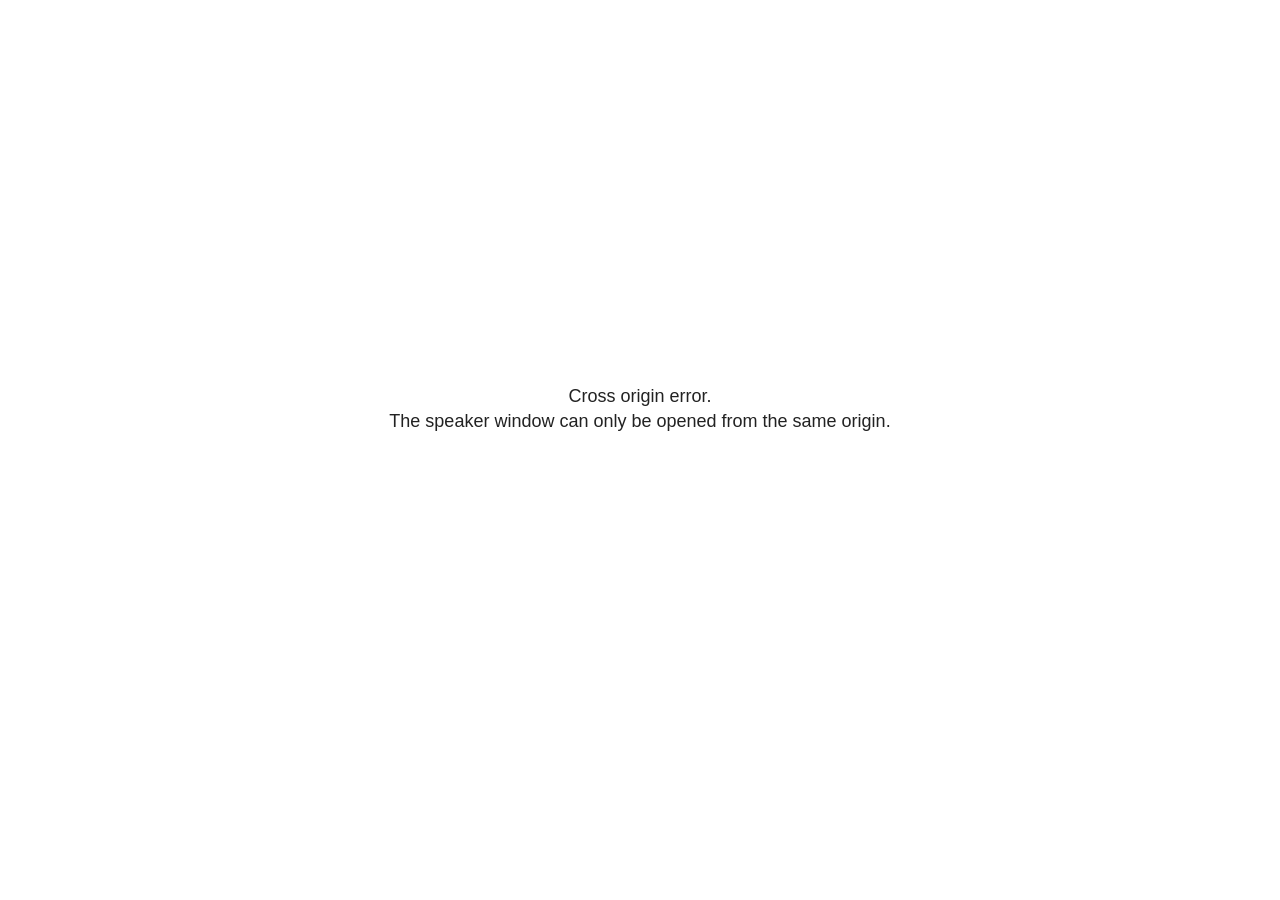
<file: estadistica_ELE_interactiva_files/libs/revealjs/plugin/notes/speaker-view.html>
<!--
	NOTE: You need to build the notes plugin after making changes to this file.
-->
<html lang="en">
	<head>
		<meta charset="utf-8">

		<title>reveal.js - Speaker View</title>

		<style>
			body {
				font-family: Helvetica;
				font-size: 18px;
			}

			#current-slide,
			#upcoming-slide,
			#speaker-controls {
				padding: 6px;
				box-sizing: border-box;
				-moz-box-sizing: border-box;
			}

			#current-slide iframe,
			#upcoming-slide iframe {
				width: 100%;
				height: 100%;
				border: 1px solid #ddd;
			}

			#current-slide .label,
			#upcoming-slide .label {
				position: absolute;
				top: 10px;
				left: 10px;
				z-index: 2;
			}

			#connection-status {
				position: absolute;
				top: 0;
				left: 0;
				width: 100%;
				height: 100%;
				z-index: 20;
				padding: 30% 20% 20% 20%;
				font-size: 18px;
				color: #222;
				background: #fff;
				text-align: center;
				box-sizing: border-box;
				line-height: 1.4;
			}

			.overlay-element {
				height: 34px;
				line-height: 34px;
				padding: 0 10px;
				text-shadow: none;
				background: rgba( 220, 220, 220, 0.8 );
				color: #222;
				font-size: 14px;
			}

			.overlay-element.interactive:hover {
				background: rgba( 220, 220, 220, 1 );
			}

			#current-slide {
				position: absolute;
				width: 60%;
				height: 100%;
				top: 0;
				left: 0;
				padding-right: 0;
			}

			#upcoming-slide {
				position: absolute;
				width: 40%;
				height: 40%;
				right: 0;
				top: 0;
			}

			/* Speaker controls */
			#speaker-controls {
				position: absolute;
				top: 40%;
				right: 0;
				width: 40%;
				height: 60%;
				overflow: auto;
				font-size: 18px;
			}

				.speaker-controls-time.hidden,
				.speaker-controls-notes.hidden {
					display: none;
				}

				.speaker-controls-time .label,
				.speaker-controls-pace .label,
				.speaker-controls-notes .label {
					text-transform: uppercase;
					font-weight: normal;
					font-size: 0.66em;
					color: #666;
					margin: 0;
				}

				.speaker-controls-time, .speaker-controls-pace {
					border-bottom: 1px solid rgba( 200, 200, 200, 0.5 );
					margin-bottom: 10px;
					padding: 10px 16px;
					padding-bottom: 20px;
					cursor: pointer;
				}

				.speaker-controls-time .reset-button {
					opacity: 0;
					float: right;
					color: #666;
					text-decoration: none;
				}
				.speaker-controls-time:hover .reset-button {
					opacity: 1;
				}

				.speaker-controls-time .timer,
				.speaker-controls-time .clock {
					width: 50%;
				}

				.speaker-controls-time .timer,
				.speaker-controls-time .clock,
				.speaker-controls-time .pacing .hours-value,
				.speaker-controls-time .pacing .minutes-value,
				.speaker-controls-time .pacing .seconds-value {
					font-size: 1.9em;
				}

				.speaker-controls-time .timer {
					float: left;
				}

				.speaker-controls-time .clock {
					float: right;
					text-align: right;
				}

				.speaker-controls-time span.mute {
					opacity: 0.3;
				}

				.speaker-controls-time .pacing-title {
					margin-top: 5px;
				}

				.speaker-controls-time .pacing.ahead {
					color: blue;
				}

				.speaker-controls-time .pacing.on-track {
					color: green;
				}

				.speaker-controls-time .pacing.behind {
					color: red;
				}

				.speaker-controls-notes {
					padding: 10px 16px;
				}

				.speaker-controls-notes .value {
					margin-top: 5px;
					line-height: 1.4;
					font-size: 1.2em;
				}

			/* Layout selector */
			#speaker-layout {
				position: absolute;
				top: 10px;
				right: 10px;
				color: #222;
				z-index: 10;
			}
				#speaker-layout select {
					position: absolute;
					width: 100%;
					height: 100%;
					top: 0;
					left: 0;
					border: 0;
					box-shadow: 0;
					cursor: pointer;
					opacity: 0;

					font-size: 1em;
					background-color: transparent;

					-moz-appearance: none;
					-webkit-appearance: none;
					-webkit-tap-highlight-color: rgba(0, 0, 0, 0);
				}

				#speaker-layout select:focus {
					outline: none;
					box-shadow: none;
				}

			.clear {
				clear: both;
			}

			/* Speaker layout: Wide */
			body[data-speaker-layout="wide"] #current-slide,
			body[data-speaker-layout="wide"] #upcoming-slide {
				width: 50%;
				height: 45%;
				padding: 6px;
			}

			body[data-speaker-layout="wide"] #current-slide {
				top: 0;
				left: 0;
			}

			body[data-speaker-layout="wide"] #upcoming-slide {
				top: 0;
				left: 50%;
			}

			body[data-speaker-layout="wide"] #speaker-controls {
				top: 45%;
				left: 0;
				width: 100%;
				height: 50%;
				font-size: 1.25em;
			}

			/* Speaker layout: Tall */
			body[data-speaker-layout="tall"] #current-slide,
			body[data-speaker-layout="tall"] #upcoming-slide {
				width: 45%;
				height: 50%;
				padding: 6px;
			}

			body[data-speaker-layout="tall"] #current-slide {
				top: 0;
				left: 0;
			}

			body[data-speaker-layout="tall"] #upcoming-slide {
				top: 50%;
				left: 0;
			}

			body[data-speaker-layout="tall"] #speaker-controls {
				padding-top: 40px;
				top: 0;
				left: 45%;
				width: 55%;
				height: 100%;
				font-size: 1.25em;
			}

			/* Speaker layout: Notes only */
			body[data-speaker-layout="notes-only"] #current-slide,
			body[data-speaker-layout="notes-only"] #upcoming-slide {
				display: none;
			}

			body[data-speaker-layout="notes-only"] #speaker-controls {
				padding-top: 40px;
				top: 0;
				left: 0;
				width: 100%;
				height: 100%;
				font-size: 1.25em;
			}

			@media screen and (max-width: 1080px) {
				body[data-speaker-layout="default"] #speaker-controls {
					font-size: 16px;
				}
			}

			@media screen and (max-width: 900px) {
				body[data-speaker-layout="default"] #speaker-controls {
					font-size: 14px;
				}
			}

			@media screen and (max-width: 800px) {
				body[data-speaker-layout="default"] #speaker-controls {
					font-size: 12px;
				}
			}

		</style>
	</head>

	<body>

		<div id="connection-status">Loading speaker view...</div>

		<div id="current-slide"></div>
		<div id="upcoming-slide"><span class="overlay-element label">Upcoming</span></div>
		<div id="speaker-controls">
			<div class="speaker-controls-time">
				<h4 class="label">Time <span class="reset-button">Click to Reset</span></h4>
				<div class="clock">
					<span class="clock-value">0:00 AM</span>
				</div>
				<div class="timer">
					<span class="hours-value">00</span><span class="minutes-value">:00</span><span class="seconds-value">:00</span>
				</div>
				<div class="clear"></div>

				<h4 class="label pacing-title" style="display: none">Pacing – Time to finish current slide</h4>
				<div class="pacing" style="display: none">
					<span class="hours-value">00</span><span class="minutes-value">:00</span><span class="seconds-value">:00</span>
				</div>
			</div>

			<div class="speaker-controls-notes hidden">
				<h4 class="label">Notes</h4>
				<div class="value"></div>
			</div>
		</div>
		<div id="speaker-layout" class="overlay-element interactive">
			<span class="speaker-layout-label"></span>
			<select class="speaker-layout-dropdown"></select>
		</div>

		<script>

			(function() {

				var notes,
					notesValue,
					currentState,
					currentSlide,
					upcomingSlide,
					layoutLabel,
					layoutDropdown,
					pendingCalls = {},
					lastRevealApiCallId = 0,
					connected = false

				var connectionStatus = document.querySelector( '#connection-status' );

				var SPEAKER_LAYOUTS = {
					'default': 'Default',
					'wide': 'Wide',
					'tall': 'Tall',
					'notes-only': 'Notes only'
				};

				setupLayout();

				let openerOrigin;

				try {
					openerOrigin = window.opener.location.origin;
				}
				catch ( error ) { console.warn( error ) }

				// In order to prevent XSS, the speaker view will only run if its
				// opener has the same origin as itself
				if( window.location.origin !== openerOrigin ) {
					connectionStatus.innerHTML = 'Cross origin error.<br>The speaker window can only be opened from the same origin.';
					return;
				}

				var connectionTimeout = setTimeout( function() {
					connectionStatus.innerHTML = 'Error connecting to main window.<br>Please try closing and reopening the speaker view.';
				}, 5000 );

				window.addEventListener( 'message', function( event ) {

					// Validate the origin of all messages to avoid parsing messages
					// that aren't meant for us. Ignore when running off file:// so
					// that the speaker view continues to work without a web server.
					if( window.location.origin !== event.origin && window.location.origin !== 'file://' ) {
						return
					}

					clearTimeout( connectionTimeout );
					connectionStatus.style.display = 'none';

					var data = JSON.parse( event.data );

					// The overview mode is only useful to the reveal.js instance
					// where navigation occurs so we don't sync it
					if( data.state ) delete data.state.overview;

					// Messages sent by the notes plugin inside of the main window
					if( data && data.namespace === 'reveal-notes' ) {
						if( data.type === 'connect' ) {
							handleConnectMessage( data );
						}
						else if( data.type === 'state' ) {
							handleStateMessage( data );
						}
						else if( data.type === 'return' ) {
							pendingCalls[data.callId](data.result);
							delete pendingCalls[data.callId];
						}
					}
					// Messages sent by the reveal.js inside of the current slide preview
					else if( data && data.namespace === 'reveal' ) {
						if( /ready/.test( data.eventName ) ) {
							// Send a message back to notify that the handshake is complete
							window.opener.postMessage( JSON.stringify({ namespace: 'reveal-notes', type: 'connected'} ), '*' );
						}
						else if( /slidechanged|fragmentshown|fragmenthidden|paused|resumed/.test( data.eventName ) && currentState !== JSON.stringify( data.state ) ) {

							dispatchStateToMainWindow( data.state );

						}
					}

				} );

				/**
				 * Updates the presentation in the main window to match the state
				 * of the presentation in the notes window.
				 */
				const dispatchStateToMainWindow = debounce(( state ) => {
					window.opener.postMessage( JSON.stringify({ method: 'setState', args: [ state ]} ), '*' );
				}, 500);

				/**
				 * Asynchronously calls the Reveal.js API of the main frame.
				 */
				function callRevealApi( methodName, methodArguments, callback ) {

					var callId = ++lastRevealApiCallId;
					pendingCalls[callId] = callback;
					window.opener.postMessage( JSON.stringify( {
						namespace: 'reveal-notes',
						type: 'call',
						callId: callId,
						methodName: methodName,
						arguments: methodArguments
					} ), '*' );

				}

				/**
				 * Called when the main window is trying to establish a
				 * connection.
				 */
				function handleConnectMessage( data ) {

					if( connected === false ) {
						connected = true;

						setupIframes( data );
						setupKeyboard();
						setupNotes();
						setupTimer();
						setupHeartbeat();
					}

				}

				/**
				 * Called when the main window sends an updated state.
				 */
				function handleStateMessage( data ) {

					// Store the most recently set state to avoid circular loops
					// applying the same state
					currentState = JSON.stringify( data.state );

					// No need for updating the notes in case of fragment changes
					if ( data.notes ) {
						notes.classList.remove( 'hidden' );
						notesValue.style.whiteSpace = data.whitespace;
						if( data.markdown ) {
							notesValue.innerHTML = marked( data.notes );
						}
						else {
							notesValue.innerHTML = data.notes;
						}
					}
					else {
						notes.classList.add( 'hidden' );
					}

					// Update the note slides
					currentSlide.contentWindow.postMessage( JSON.stringify({ method: 'setState', args: [ data.state ] }), '*' );
					upcomingSlide.contentWindow.postMessage( JSON.stringify({ method: 'setState', args: [ data.state ] }), '*' );
					upcomingSlide.contentWindow.postMessage( JSON.stringify({ method: 'next' }), '*' );

				}

				// Limit to max one state update per X ms
				handleStateMessage = debounce( handleStateMessage, 200 );

				/**
				 * Forward keyboard events to the current slide window.
				 * This enables keyboard events to work even if focus
				 * isn't set on the current slide iframe.
				 *
				 * Block F5 default handling, it reloads and disconnects
				 * the speaker notes window.
				 */
				function setupKeyboard() {

					document.addEventListener( 'keydown', function( event ) {
						if( event.keyCode === 116 || ( event.metaKey && event.keyCode === 82 ) ) {
							event.preventDefault();
							return false;
						}
						currentSlide.contentWindow.postMessage( JSON.stringify({ method: 'triggerKey', args: [ event.keyCode ] }), '*' );
					} );

				}

				/**
				 * Creates the preview iframes.
				 */
				function setupIframes( data ) {

					var params = [
						'receiver',
						'progress=false',
						'history=false',
						'transition=none',
						'autoSlide=0',
						'backgroundTransition=none'
					].join( '&' );

					var urlSeparator = /\?/.test(data.url) ? '&' : '?';
					var hash = '#/' + data.state.indexh + '/' + data.state.indexv;
					var currentURL = data.url + urlSeparator + params + '&scrollActivationWidth=false&postMessageEvents=true' + hash;
					var upcomingURL = data.url + urlSeparator + params + '&scrollActivationWidth=false&controls=false' + hash;

					currentSlide = document.createElement( 'iframe' );
					currentSlide.setAttribute( 'width', 1280 );
					currentSlide.setAttribute( 'height', 1024 );
					currentSlide.setAttribute( 'src', currentURL );
					document.querySelector( '#current-slide' ).appendChild( currentSlide );

					upcomingSlide = document.createElement( 'iframe' );
					upcomingSlide.setAttribute( 'width', 640 );
					upcomingSlide.setAttribute( 'height', 512 );
					upcomingSlide.setAttribute( 'src', upcomingURL );
					document.querySelector( '#upcoming-slide' ).appendChild( upcomingSlide );

				}

				/**
				 * Setup the notes UI.
				 */
				function setupNotes() {

					notes = document.querySelector( '.speaker-controls-notes' );
					notesValue = document.querySelector( '.speaker-controls-notes .value' );

				}

				/**
				 * We send out a heartbeat at all times to ensure we can
				 * reconnect with the main presentation window after reloads.
				 */
				function setupHeartbeat() {

					setInterval( () => {
						window.opener.postMessage( JSON.stringify({ namespace: 'reveal-notes', type: 'heartbeat'} ), '*' );
					}, 1000 );

				}

				function getTimings( callback ) {

					callRevealApi( 'getSlidesAttributes', [], function ( slideAttributes ) {
						callRevealApi( 'getConfig', [], function ( config ) {
							var totalTime = config.totalTime;
							var minTimePerSlide = config.minimumTimePerSlide || 0;
							var defaultTiming = config.defaultTiming;
							if ((defaultTiming == null) && (totalTime == null)) {
								callback(null);
								return;
							}
							// Setting totalTime overrides defaultTiming
							if (totalTime) {
								defaultTiming = 0;
							}
							var timings = [];
							for ( var i in slideAttributes ) {
								var slide = slideAttributes[ i ];
								var timing = defaultTiming;
								if( slide.hasOwnProperty( 'data-timing' )) {
									var t = slide[ 'data-timing' ];
									timing = parseInt(t);
									if( isNaN(timing) ) {
										console.warn("Could not parse timing '" + t + "' of slide " + i + "; using default of " + defaultTiming);
										timing = defaultTiming;
									}
								}
								timings.push(timing);
							}
							if ( totalTime ) {
								// After we've allocated time to individual slides, we summarize it and
								// subtract it from the total time
								var remainingTime = totalTime - timings.reduce( function(a, b) { return a + b; }, 0 );
								// The remaining time is divided by the number of slides that have 0 seconds
								// allocated at the moment, giving the average time-per-slide on the remaining slides
								var remainingSlides = (timings.filter( function(x) { return x == 0 }) ).length
								var timePerSlide = Math.round( remainingTime / remainingSlides, 0 )
								// And now we replace every zero-value timing with that average
								timings = timings.map( function(x) { return (x==0 ? timePerSlide : x) } );
							}
							var slidesUnderMinimum = timings.filter( function(x) { return (x < minTimePerSlide) } ).length
							if ( slidesUnderMinimum ) {
								message = "The pacing time for " + slidesUnderMinimum + " slide(s) is under the configured minimum of " + minTimePerSlide + " seconds. Check the data-timing attribute on individual slides, or consider increasing the totalTime or minimumTimePerSlide configuration options (or removing some slides).";
								alert(message);
							}
							callback( timings );
						} );
					} );

				}

				/**
				 * Return the number of seconds allocated for presenting
				 * all slides up to and including this one.
				 */
				function getTimeAllocated( timings, callback ) {

					callRevealApi( 'getSlidePastCount', [], function ( currentSlide ) {
						var allocated = 0;
						for (var i in timings.slice(0, currentSlide + 1)) {
							allocated += timings[i];
						}
						callback( allocated );
					} );

				}

				/**
				 * Create the timer and clock and start updating them
				 * at an interval.
				 */
				function setupTimer() {

					var start = new Date(),
					timeEl = document.querySelector( '.speaker-controls-time' ),
					clockEl = timeEl.querySelector( '.clock-value' ),
					hoursEl = timeEl.querySelector( '.hours-value' ),
					minutesEl = timeEl.querySelector( '.minutes-value' ),
					secondsEl = timeEl.querySelector( '.seconds-value' ),
					pacingTitleEl = timeEl.querySelector( '.pacing-title' ),
					pacingEl = timeEl.querySelector( '.pacing' ),
					pacingHoursEl = pacingEl.querySelector( '.hours-value' ),
					pacingMinutesEl = pacingEl.querySelector( '.minutes-value' ),
					pacingSecondsEl = pacingEl.querySelector( '.seconds-value' );

					var timings = null;
					getTimings( function ( _timings ) {

						timings = _timings;
						if (_timings !== null) {
							pacingTitleEl.style.removeProperty('display');
							pacingEl.style.removeProperty('display');
						}

						// Update once directly
						_updateTimer();

						// Then update every second
						setInterval( _updateTimer, 1000 );

					} );


					function _resetTimer() {

						if (timings == null) {
							start = new Date();
							_updateTimer();
						}
						else {
							// Reset timer to beginning of current slide
							getTimeAllocated( timings, function ( slideEndTimingSeconds ) {
								var slideEndTiming = slideEndTimingSeconds * 1000;
								callRevealApi( 'getSlidePastCount', [], function ( currentSlide ) {
									var currentSlideTiming = timings[currentSlide] * 1000;
									var previousSlidesTiming = slideEndTiming - currentSlideTiming;
									var now = new Date();
									start = new Date(now.getTime() - previousSlidesTiming);
									_updateTimer();
								} );
							} );
						}

					}

					timeEl.addEventListener( 'click', function() {
						_resetTimer();
						return false;
					} );

					function _displayTime( hrEl, minEl, secEl, time) {

						var sign = Math.sign(time) == -1 ? "-" : "";
						time = Math.abs(Math.round(time / 1000));
						var seconds = time % 60;
						var minutes = Math.floor( time / 60 ) % 60 ;
						var hours = Math.floor( time / ( 60 * 60 )) ;
						hrEl.innerHTML = sign + zeroPadInteger( hours );
						if (hours == 0) {
							hrEl.classList.add( 'mute' );
						}
						else {
							hrEl.classList.remove( 'mute' );
						}
						minEl.innerHTML = ':' + zeroPadInteger( minutes );
						if (hours == 0 && minutes == 0) {
							minEl.classList.add( 'mute' );
						}
						else {
							minEl.classList.remove( 'mute' );
						}
						secEl.innerHTML = ':' + zeroPadInteger( seconds );
					}

					function _updateTimer() {

						var diff, hours, minutes, seconds,
						now = new Date();

						diff = now.getTime() - start.getTime();

						clockEl.innerHTML = now.toLocaleTimeString( 'en-US', { hour12: true, hour: '2-digit', minute:'2-digit' } );
						_displayTime( hoursEl, minutesEl, secondsEl, diff );
						if (timings !== null) {
							_updatePacing(diff);
						}

					}

					function _updatePacing(diff) {

						getTimeAllocated( timings, function ( slideEndTimingSeconds ) {
							var slideEndTiming = slideEndTimingSeconds * 1000;

							callRevealApi( 'getSlidePastCount', [], function ( currentSlide ) {
								var currentSlideTiming = timings[currentSlide] * 1000;
								var timeLeftCurrentSlide = slideEndTiming - diff;
								if (timeLeftCurrentSlide < 0) {
									pacingEl.className = 'pacing behind';
								}
								else if (timeLeftCurrentSlide < currentSlideTiming) {
									pacingEl.className = 'pacing on-track';
								}
								else {
									pacingEl.className = 'pacing ahead';
								}
								_displayTime( pacingHoursEl, pacingMinutesEl, pacingSecondsEl, timeLeftCurrentSlide );
							} );
						} );
					}

				}

				/**
				 * Sets up the speaker view layout and layout selector.
				 */
				function setupLayout() {

					layoutDropdown = document.querySelector( '.speaker-layout-dropdown' );
					layoutLabel = document.querySelector( '.speaker-layout-label' );

					// Render the list of available layouts
					for( var id in SPEAKER_LAYOUTS ) {
						var option = document.createElement( 'option' );
						option.setAttribute( 'value', id );
						option.textContent = SPEAKER_LAYOUTS[ id ];
						layoutDropdown.appendChild( option );
					}

					// Monitor the dropdown for changes
					layoutDropdown.addEventListener( 'change', function( event ) {

						setLayout( layoutDropdown.value );

					}, false );

					// Restore any currently persisted layout
					setLayout( getLayout() );

				}

				/**
				 * Sets a new speaker view layout. The layout is persisted
				 * in local storage.
				 */
				function setLayout( value ) {

					var title = SPEAKER_LAYOUTS[ value ];

					layoutLabel.innerHTML = 'Layout' + ( title ? ( ': ' + title ) : '' );
					layoutDropdown.value = value;

					document.body.setAttribute( 'data-speaker-layout', value );

					// Persist locally
					if( supportsLocalStorage() ) {
						window.localStorage.setItem( 'reveal-speaker-layout', value );
					}

				}

				/**
				 * Returns the ID of the most recently set speaker layout
				 * or our default layout if none has been set.
				 */
				function getLayout() {

					if( supportsLocalStorage() ) {
						var layout = window.localStorage.getItem( 'reveal-speaker-layout' );
						if( layout ) {
							return layout;
						}
					}

					// Default to the first record in the layouts hash
					for( var id in SPEAKER_LAYOUTS ) {
						return id;
					}

				}

				function supportsLocalStorage() {

					try {
						localStorage.setItem('test', 'test');
						localStorage.removeItem('test');
						return true;
					}
					catch( e ) {
						return false;
					}

				}

				function zeroPadInteger( num ) {

					var str = '00' + parseInt( num );
					return str.substring( str.length - 2 );

				}

				/**
				 * Limits the frequency at which a function can be called.
				 */
				function debounce( fn, ms ) {

					var lastTime = 0,
						timeout;

					return function() {

						var args = arguments;
						var context = this;

						clearTimeout( timeout );

						var timeSinceLastCall = Date.now() - lastTime;
						if( timeSinceLastCall > ms ) {
							fn.apply( context, args );
							lastTime = Date.now();
						}
						else {
							timeout = setTimeout( function() {
								fn.apply( context, args );
								lastTime = Date.now();
							}, ms - timeSinceLastCall );
						}

					}

				}

			})();

		</script>
	</body>
</html>
</file>
